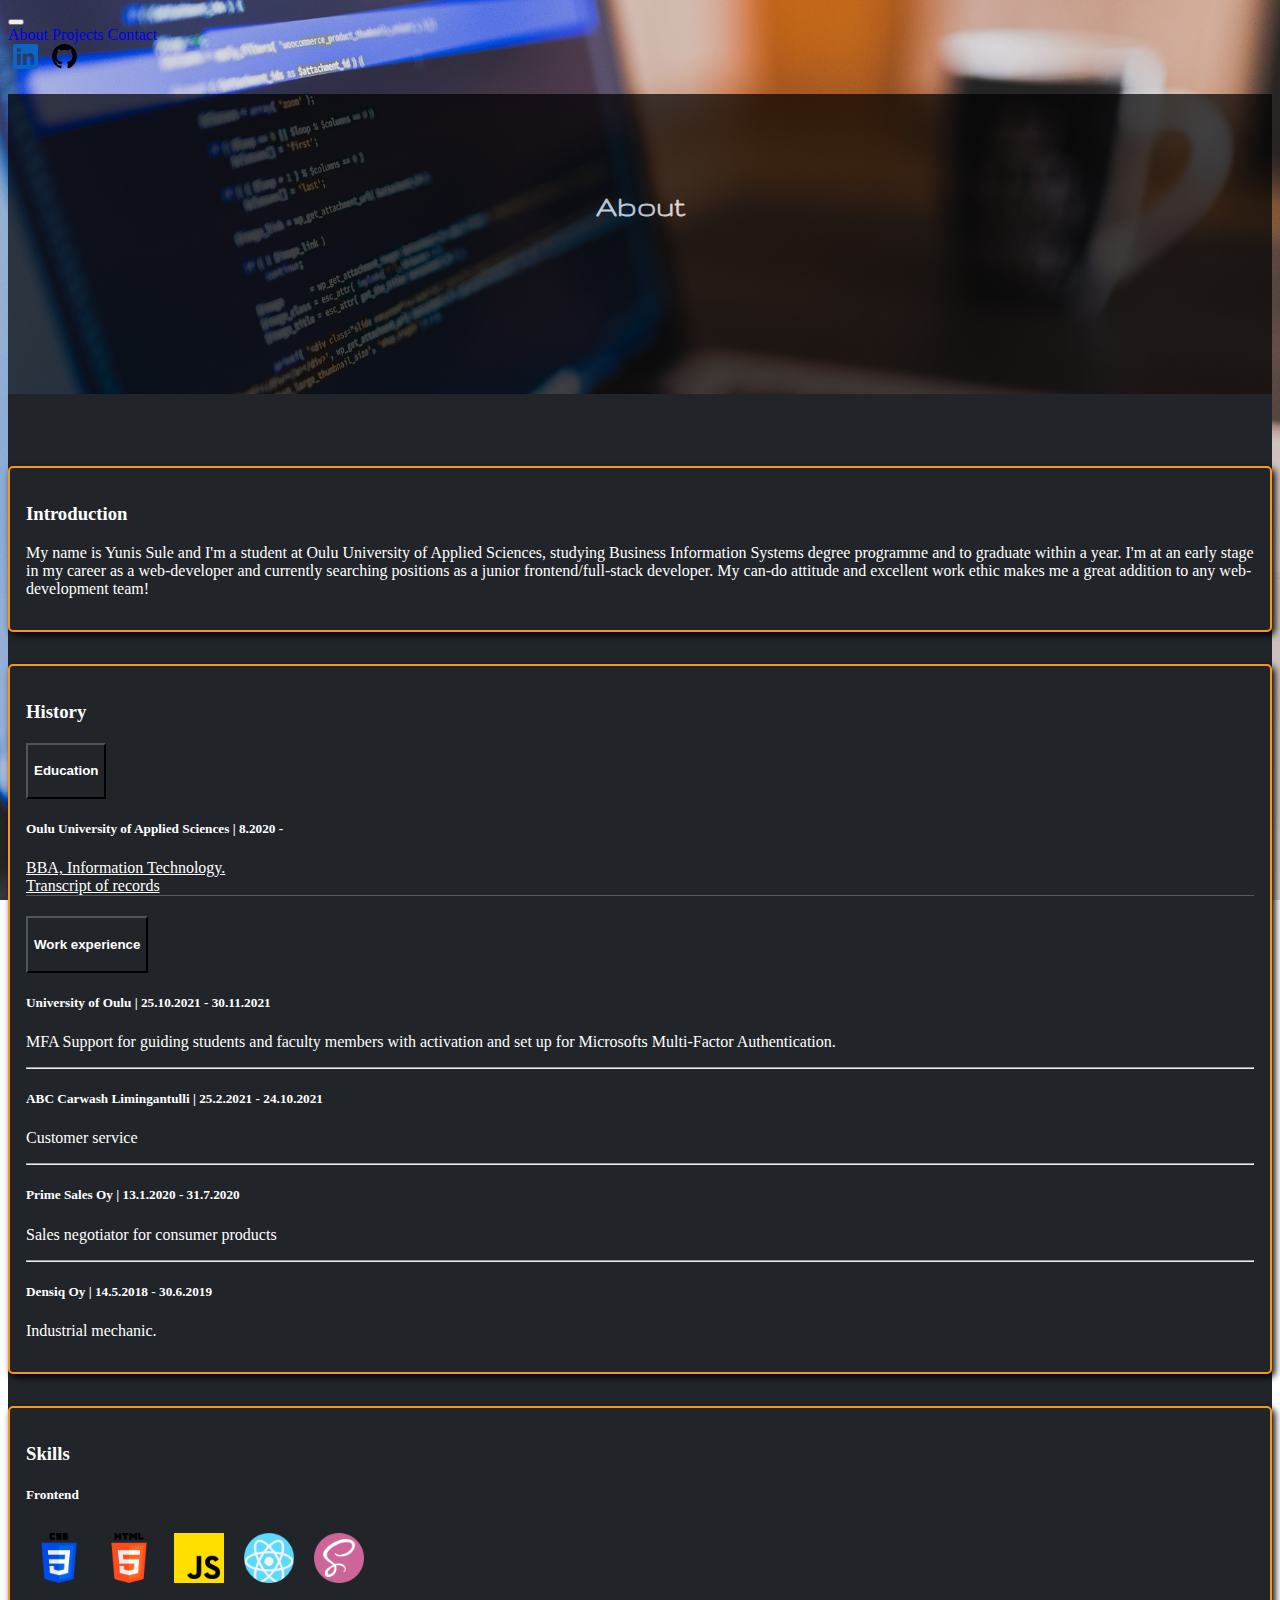
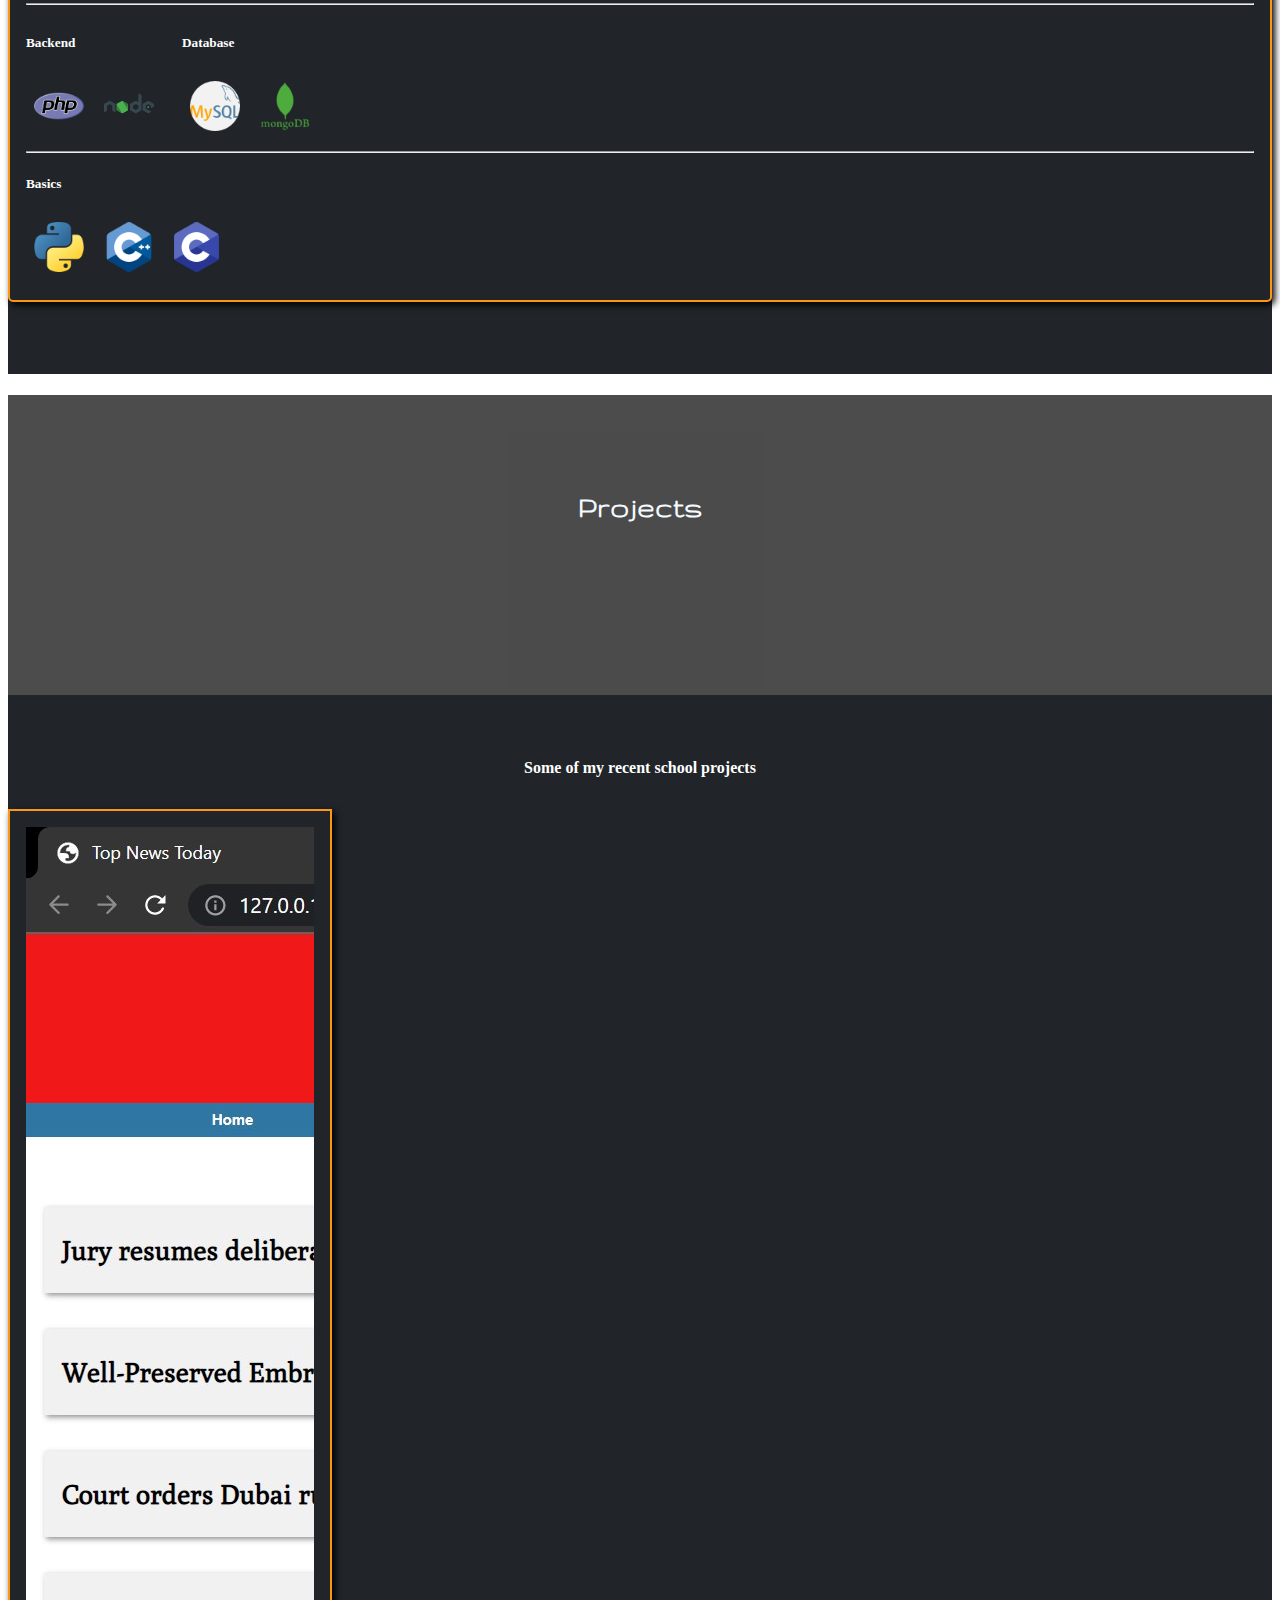
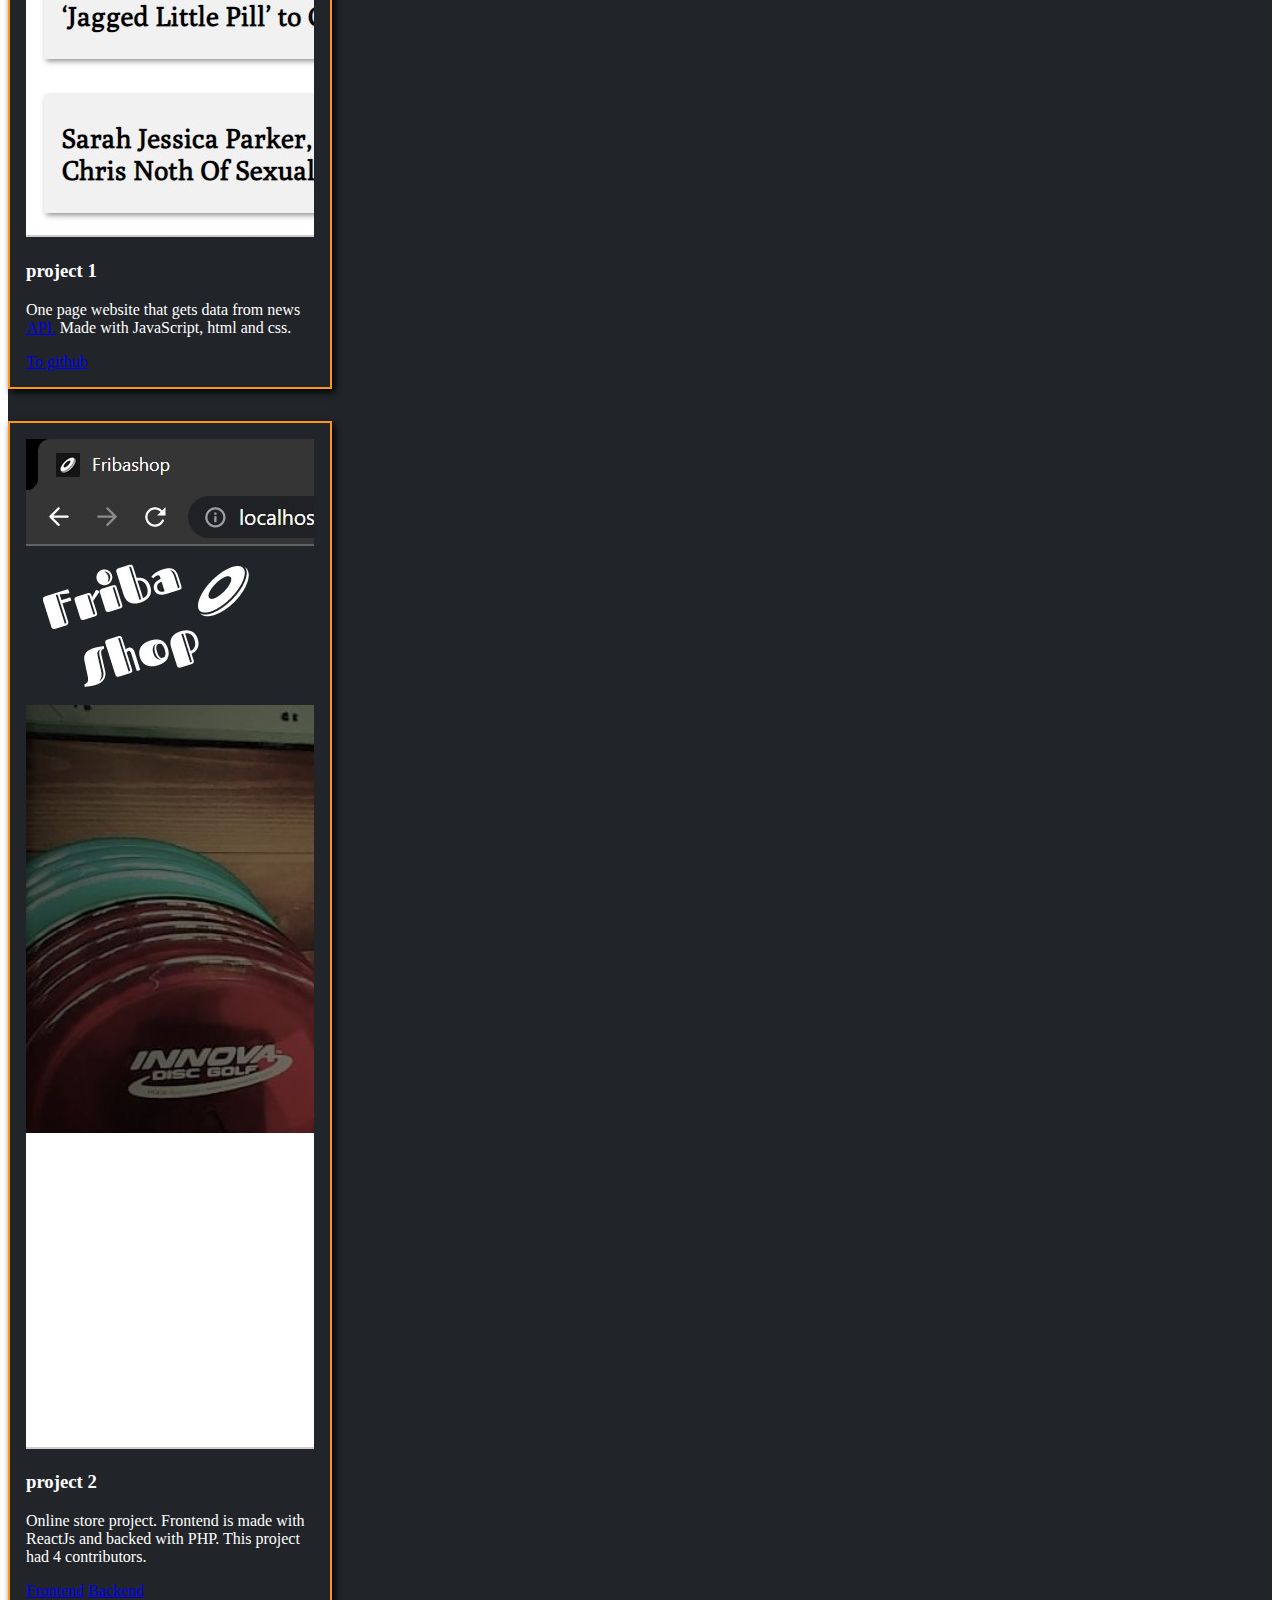
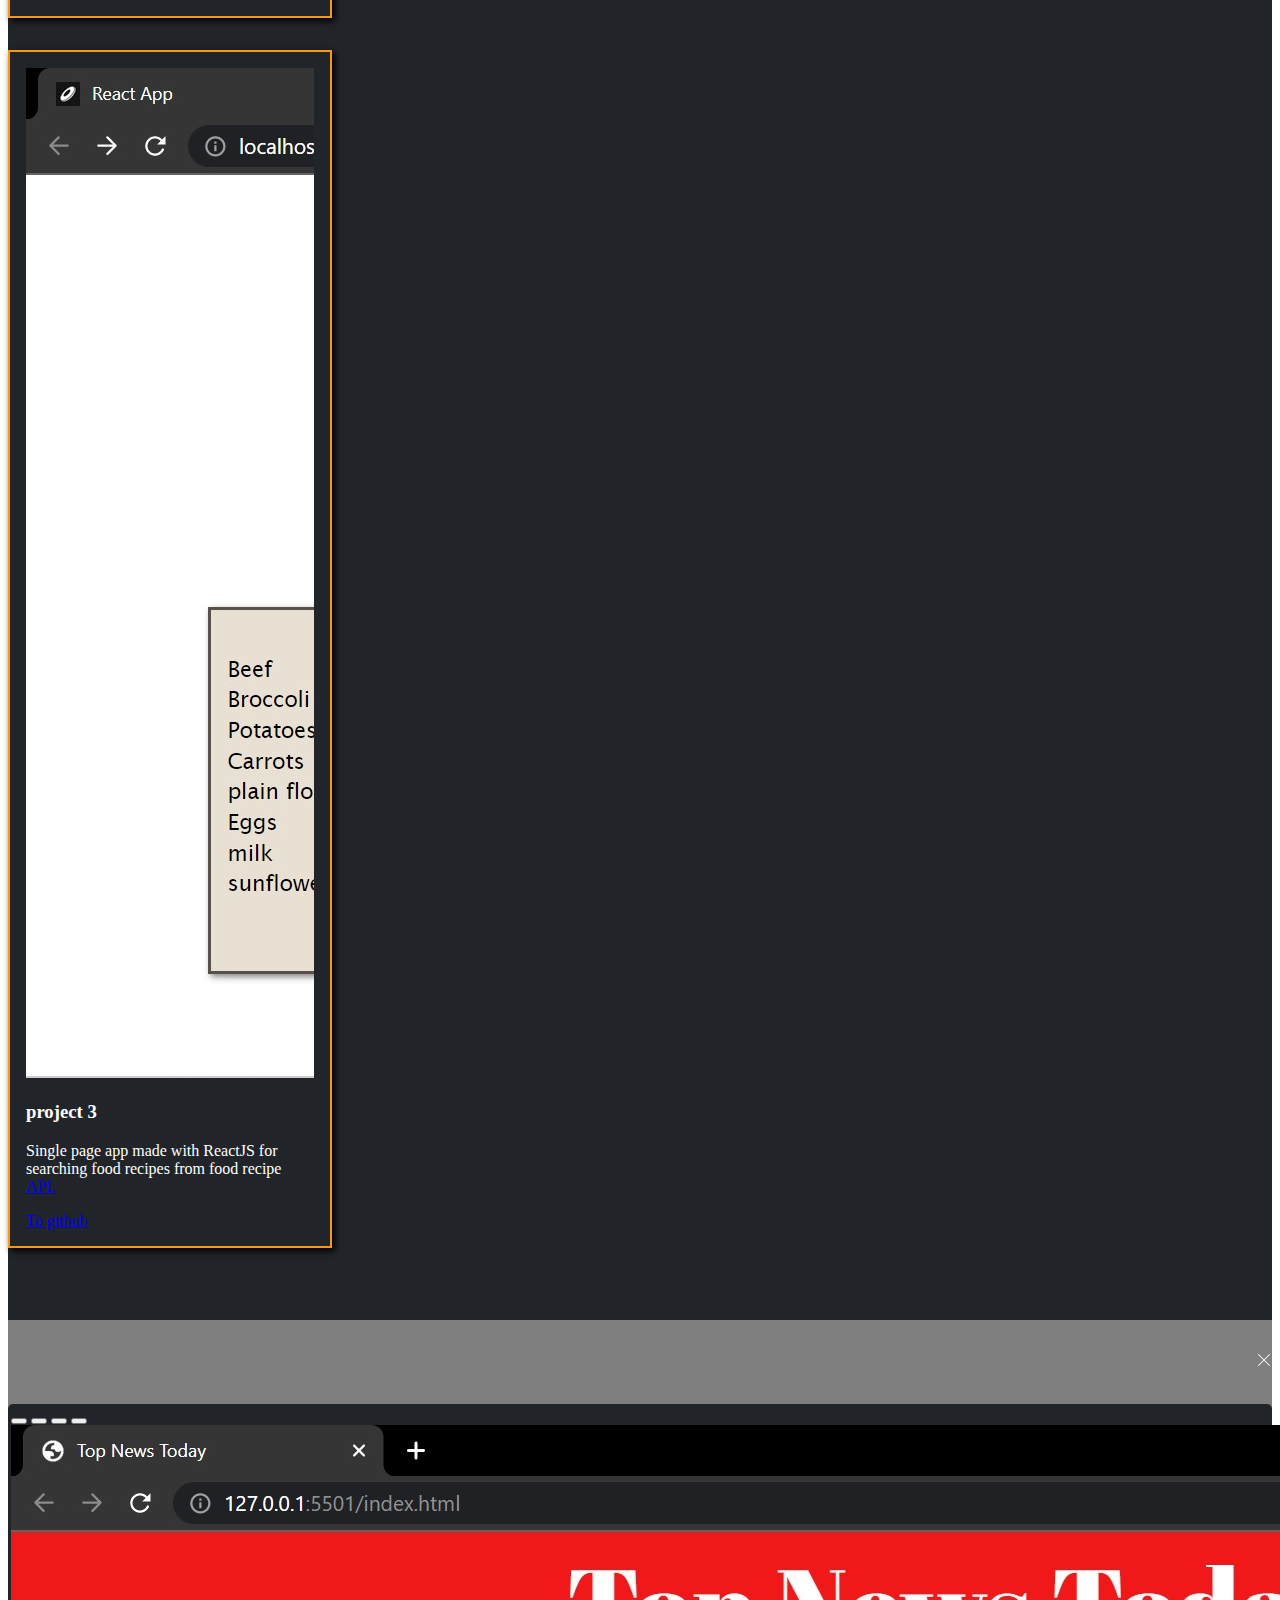
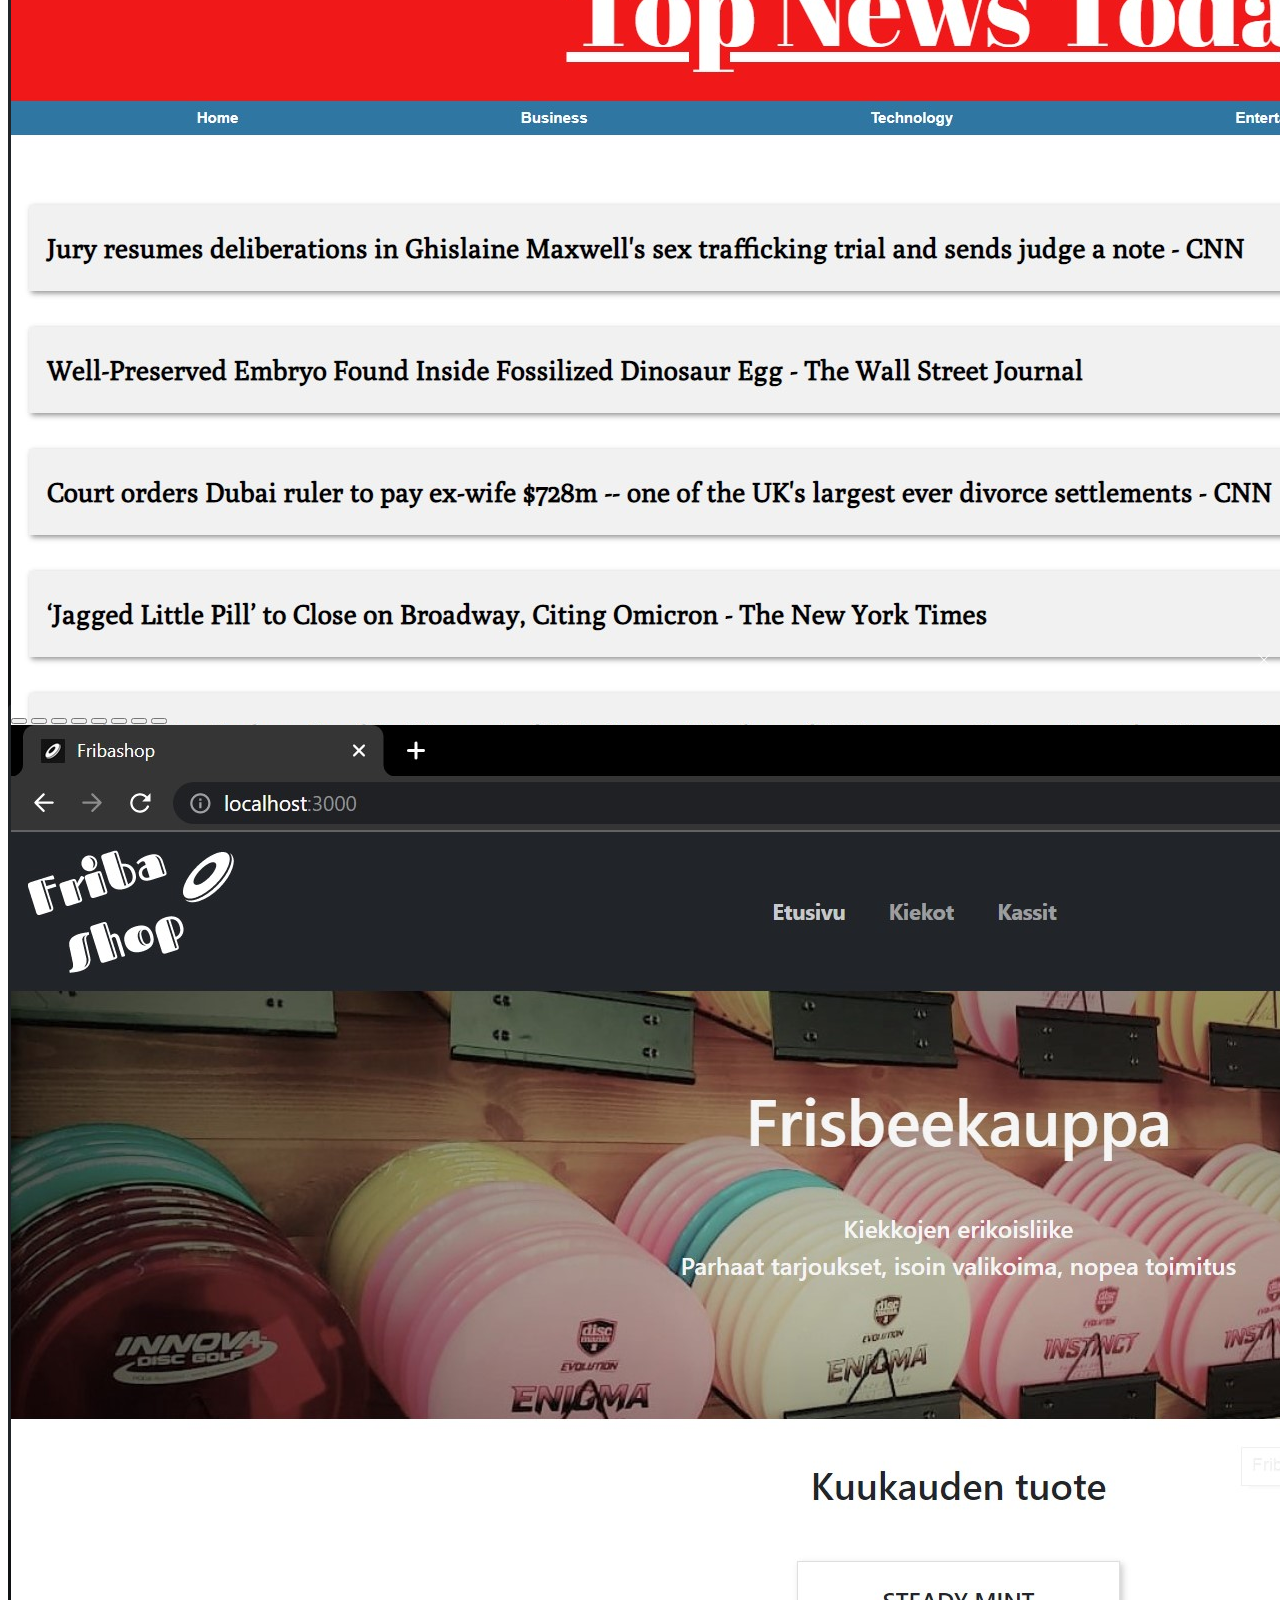
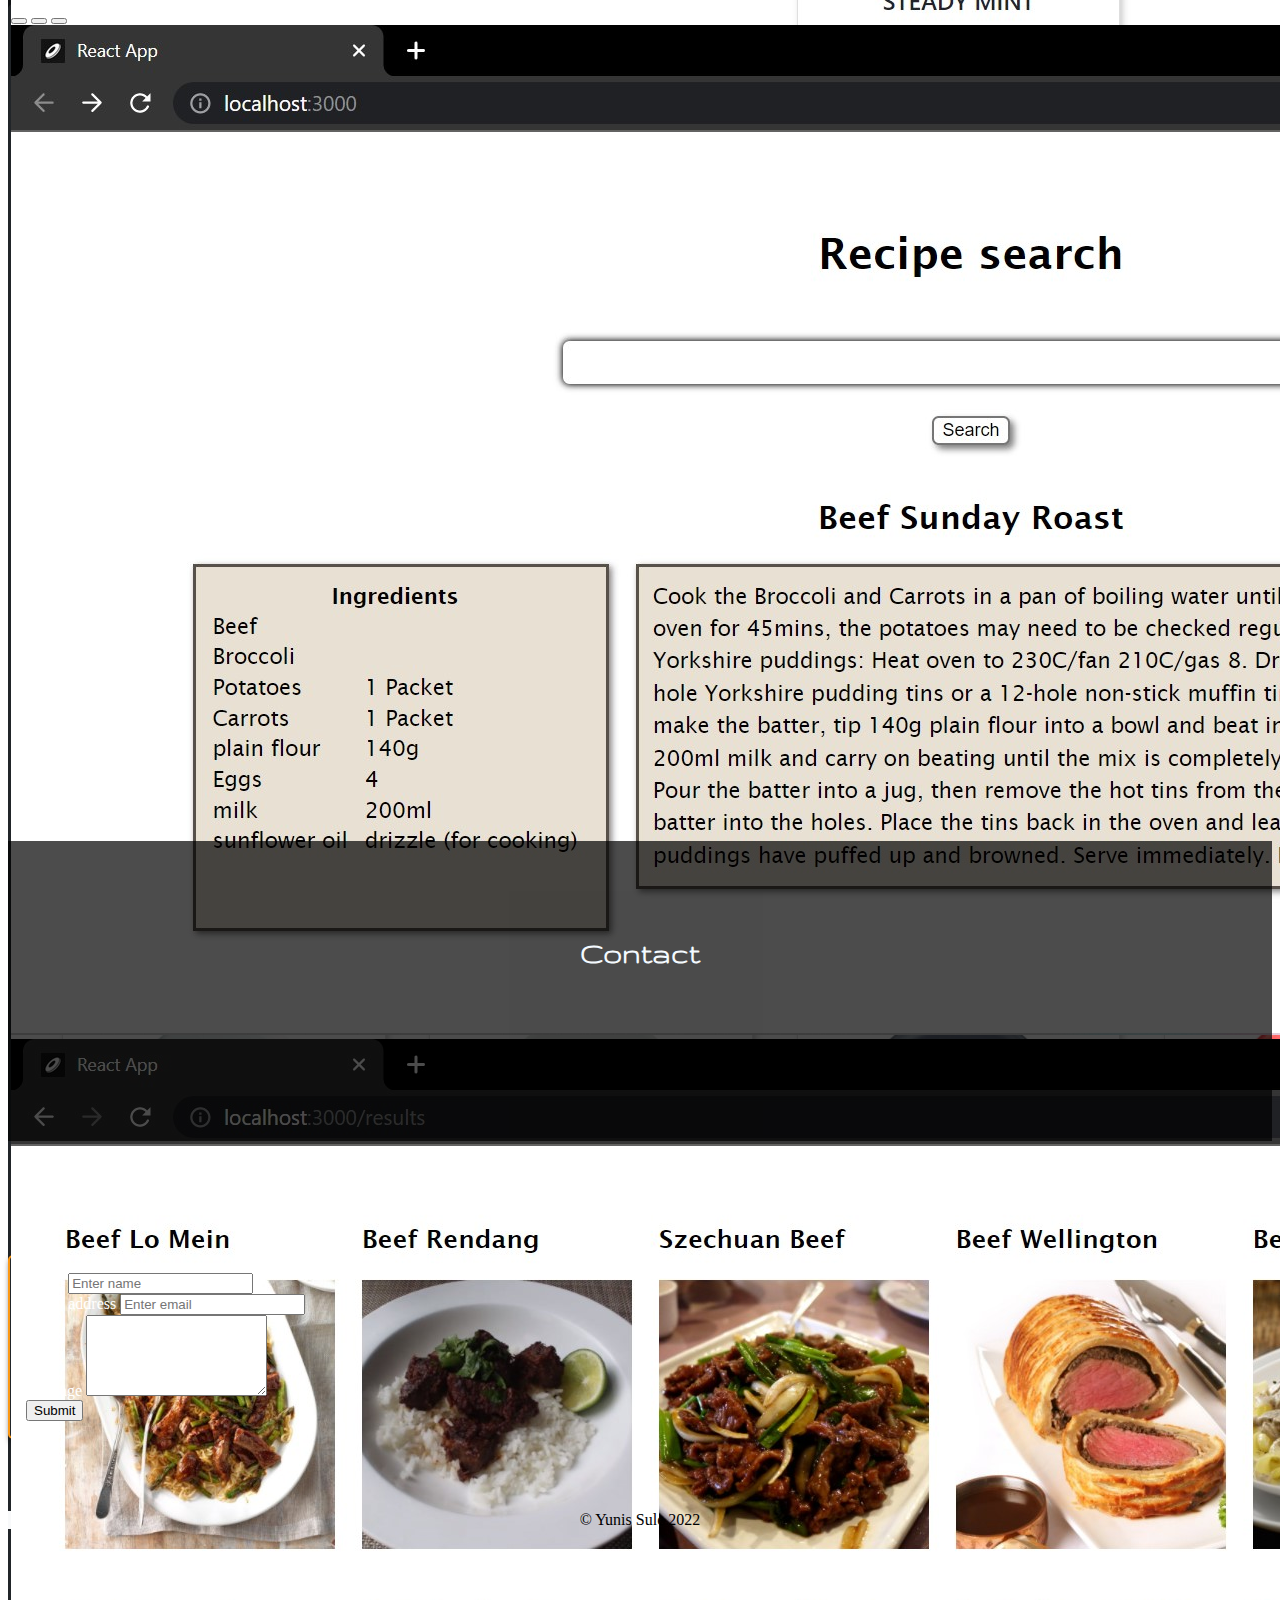
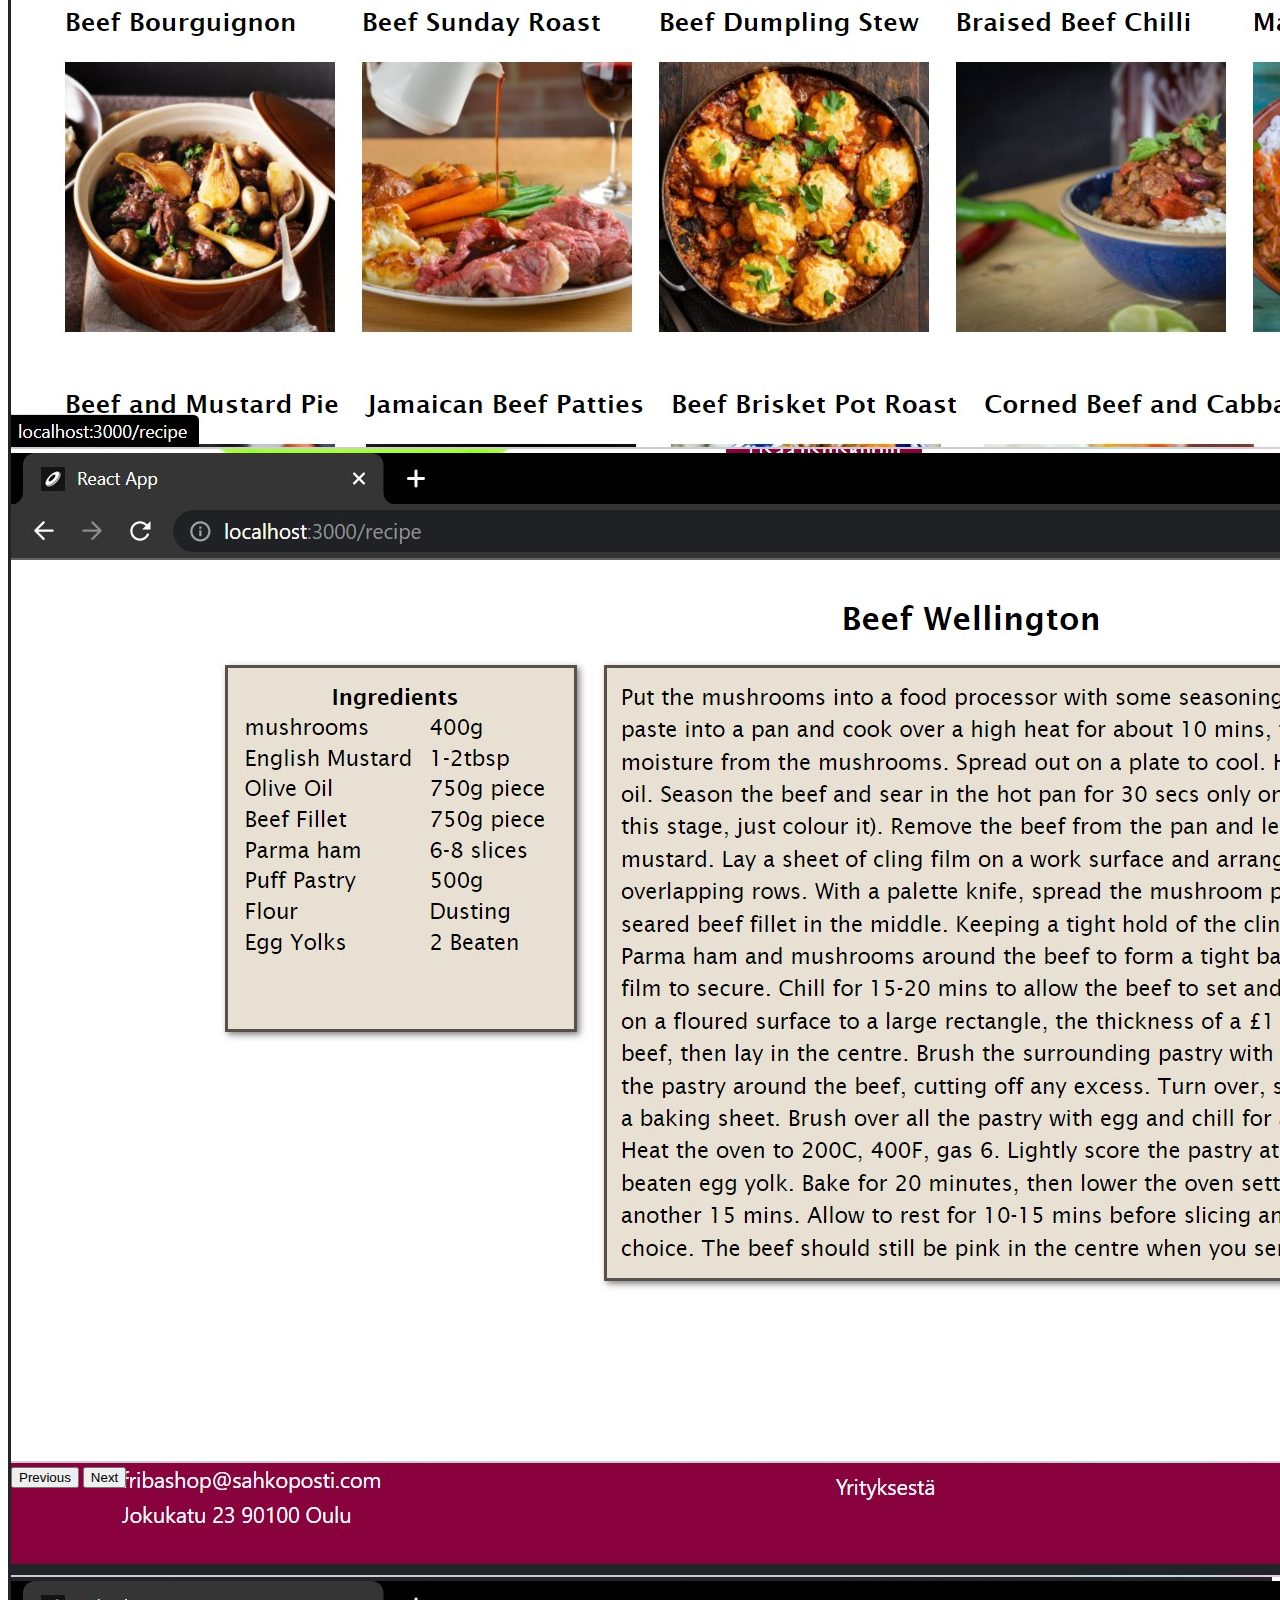
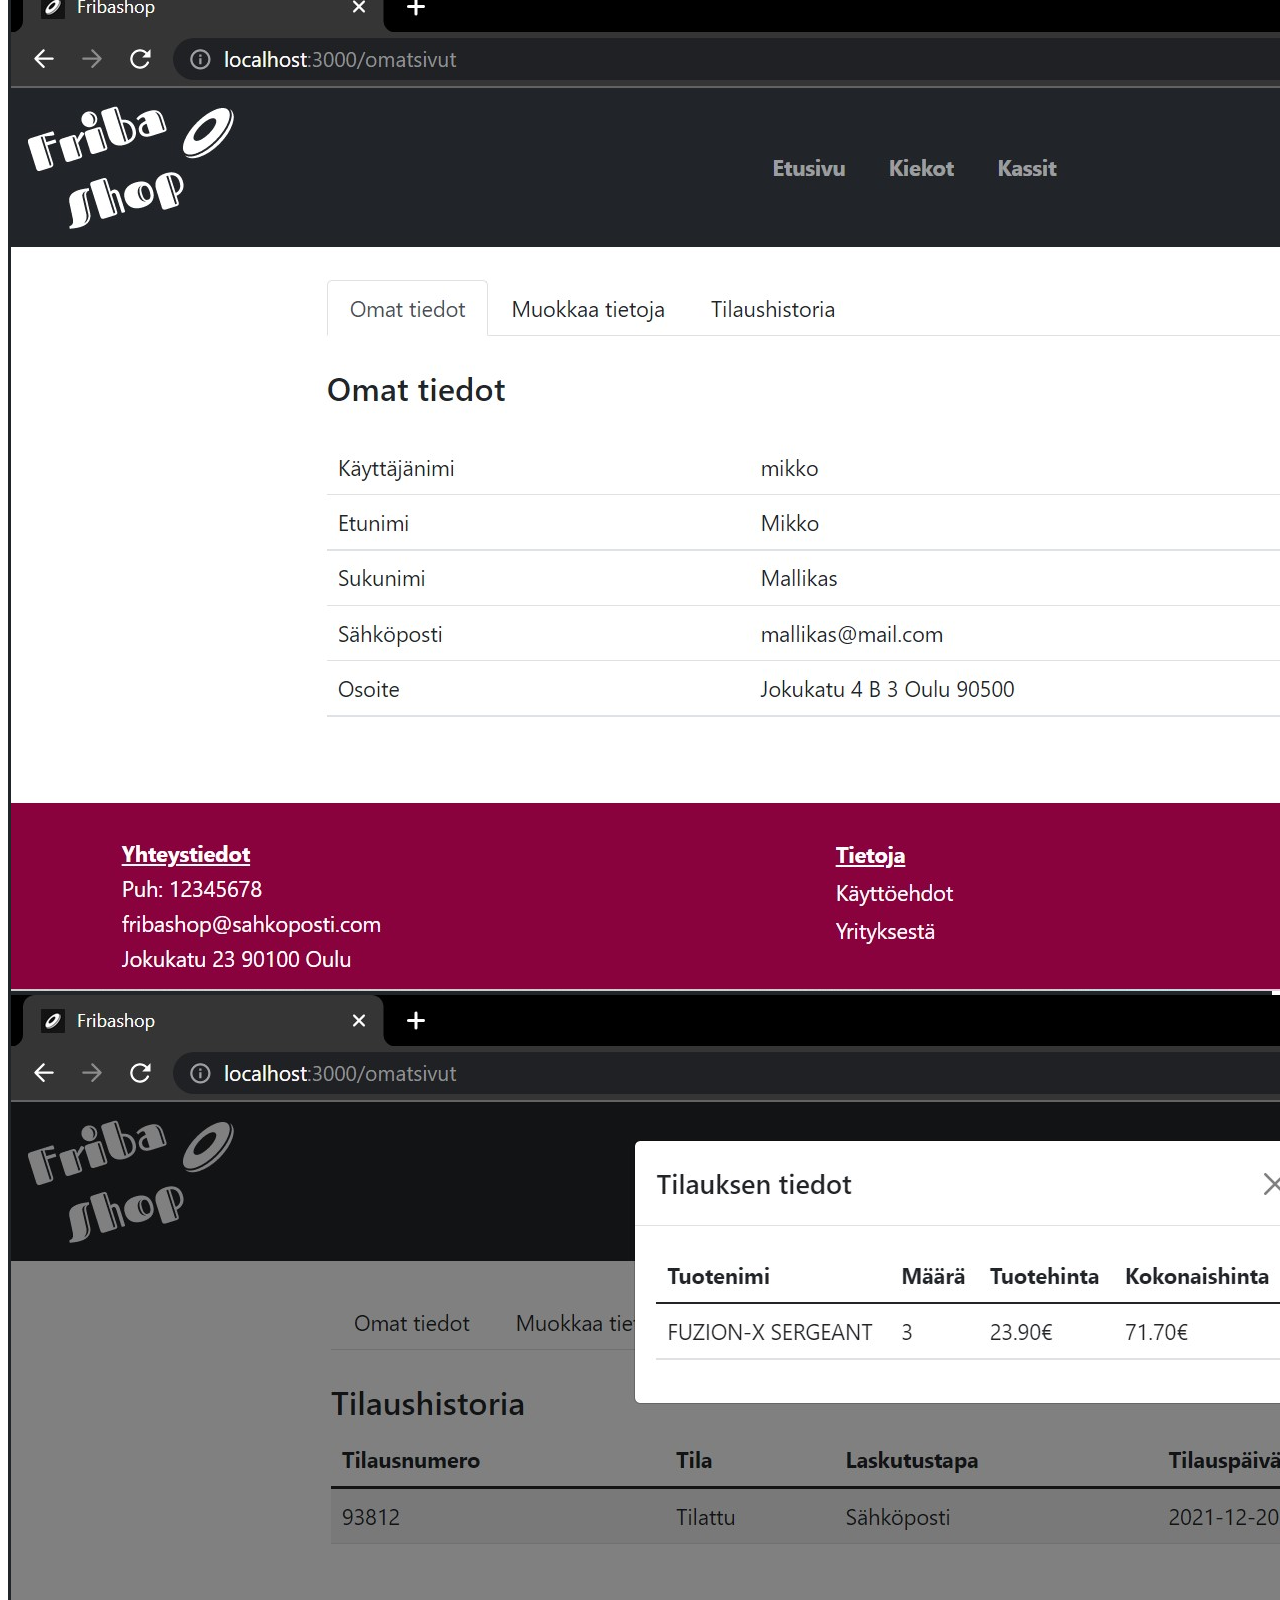
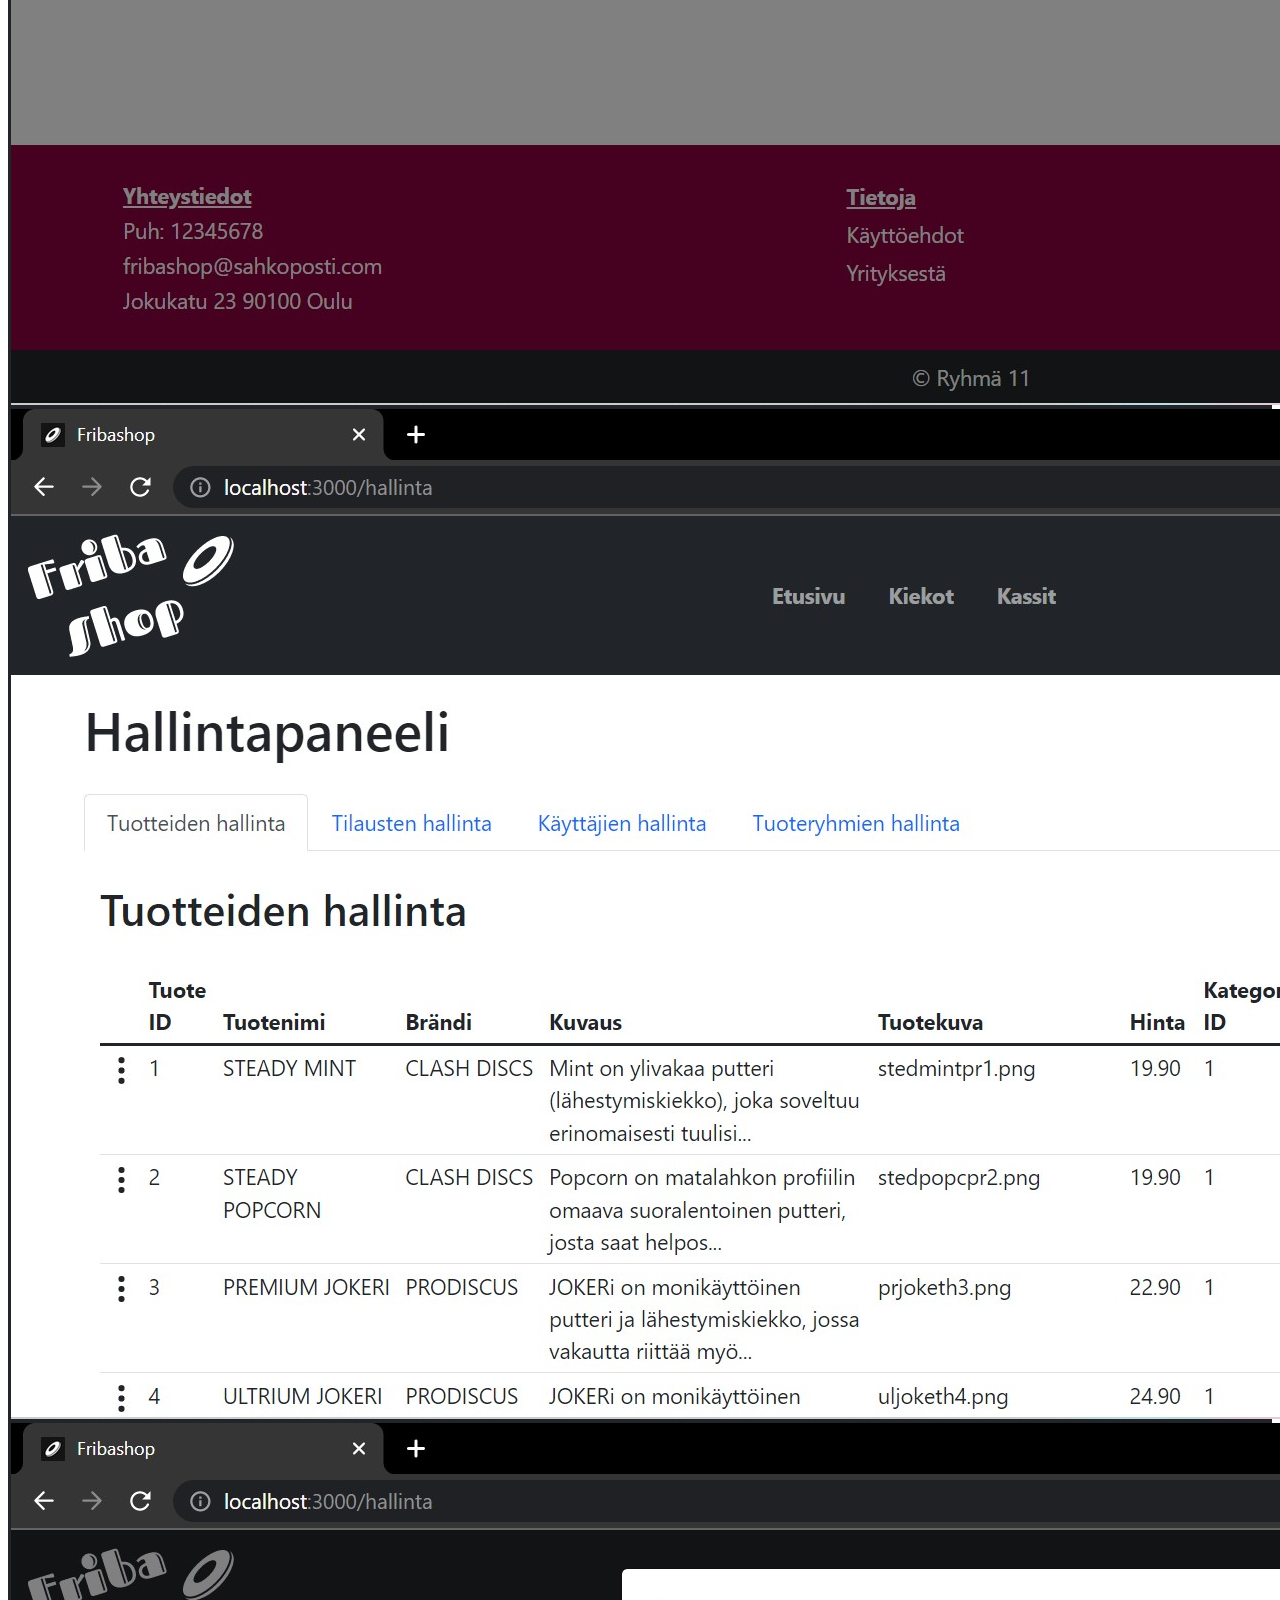
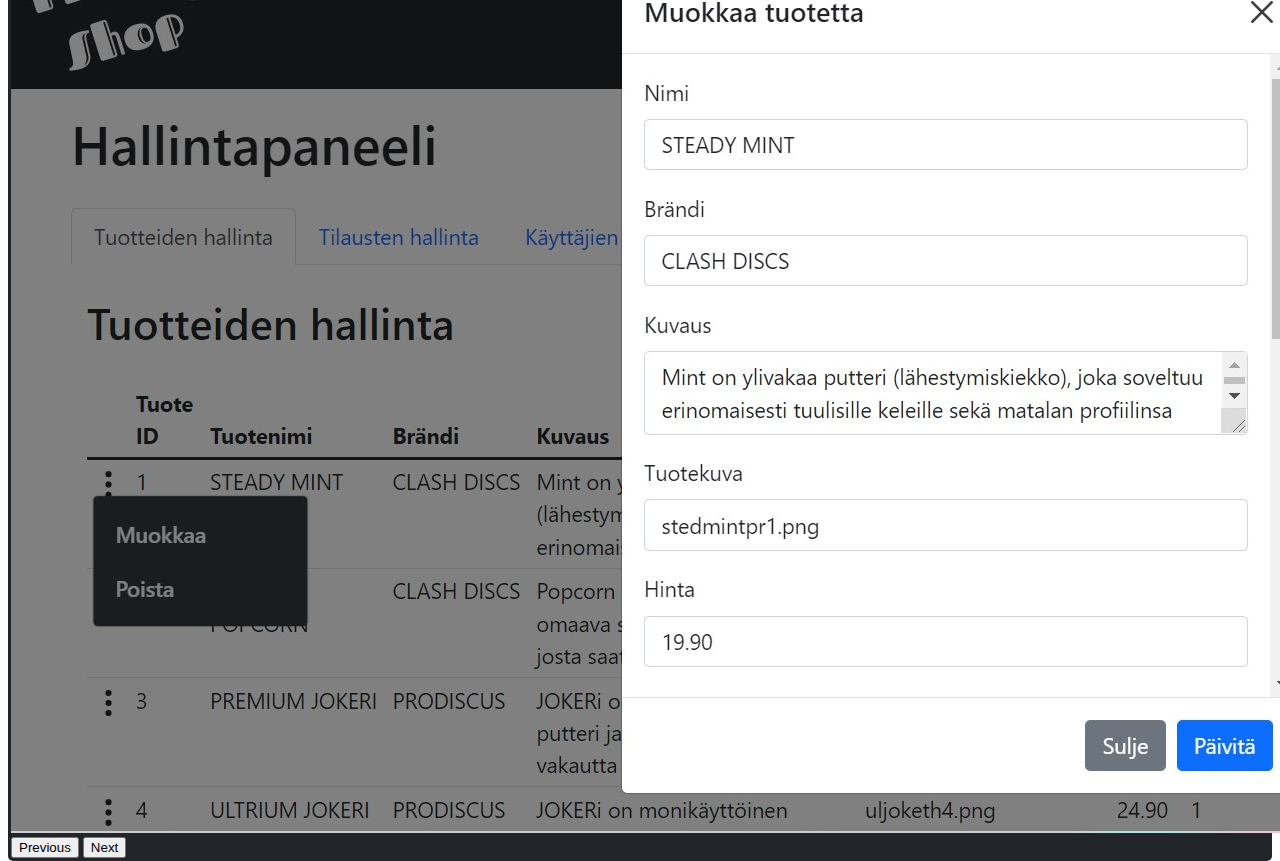
<file: index.html>
<!DOCTYPE html>
<html lang="en">
  <head>
    <meta charset="UTF-8" />
    <meta http-equiv="X-UA-Compatible" content="IE=edge" />
    <meta name="viewport" content="width=device-width, initial-scale=1.0" />

    <!-- Google font header-->
    <link rel="preconnect" href="https://fonts.googleapis.com" />
    <link rel="preconnect" href="https://fonts.gstatic.com" crossorigin />
    <link href="https://fonts.googleapis.com/css2?family=Gruppo&display=swap" rel="stylesheet" />
    <!-- Google font header-->

    <!-- CSS -->
    <link rel="stylesheet" href="../styles/SCSS/build.css" />
    <!-- CSS -->

    <!-- Bootstrap CSS -->
    <link href="https://cdn.jsdelivr.net/npm/bootstrap@5.1.3/dist/css/bootstrap.min.css" rel="stylesheet" integrity="sha384-1BmE4kWBq78iYhFldvKuhfTAU6auU8tT94WrHftjDbrCEXSU1oBoqyl2QvZ6jIW3" crossorigin="anonymous" />
    <!-- Bootstrap CSS -->
    <title>Yunis Sule</title>
  </head>
  <body>
    <!-- Navbar -->
    <nav class="navbar fixed-top navbar-expand-sm navbar-light bg-light">
      <div class="container">
        <button class="navbar-toggler" type="button" data-bs-toggle="collapse" data-bs-target="#navbarNavAltMarkup" aria-controls="navbarNavAltMarkup" aria-expanded="false" aria-label="Toggle navigation">
          <span class="navbar-toggler-icon"></span>
        </button>
        <div class="collapse navbar-collapse justify-content-center" id="navbarNavAltMarkup">
          <div class="navbar-nav">
            <a class="nav-link" href="#about-page">About</a>
            <a class="nav-link" href="#projects-page">Projects</a>
            <a class="nav-link" href="#contact-page">Contact</a>
          </div>
          <a href="https://www.linkedin.com/in/yunis-sule-8599a41b9/" target="_blank">
            <svg class="nav-icon" xmlns="http://www.w3.org/2000/svg" width="25" height="25" fill="#0a66c2" class="bi bi-linkedin" viewBox="0 0 16 16">
              <path
                d="M0 1.146C0 .513.526 0 1.175 0h13.65C15.474 0 16 .513 16 1.146v13.708c0 .633-.526 1.146-1.175 1.146H1.175C.526 16 0 15.487 0 14.854V1.146zm4.943 12.248V6.169H2.542v7.225h2.401zm-1.2-8.212c.837 0 1.358-.554 1.358-1.248-.015-.709-.52-1.248-1.342-1.248-.822 0-1.359.54-1.359 1.248 0 .694.521 1.248 1.327 1.248h.016zm4.908 8.212V9.359c0-.216.016-.432.08-.586.173-.431.568-.878
                1.232-.878.869 0 1.216.662 1.216 1.634v3.865h2.401V9.25c0-2.22-1.184-3.252-2.764-3.252-1.274 0-1.845.7-2.165 1.193v.025h-.016a5.54 5.54 0 0 1 .016-.025V6.169h-2.4c.03.678 0 7.225 0 7.225h2.4z"
              />
            </svg>
          </a>
          <a href="https://github.com/YunisSule" target="_blank">
            <svg class="nav-icon" xmlns="http://www.w3.org/2000/svg" width="25" height="25" fill="#000" class="bi bi-github" viewBox="0 0 16 16">
              <path
                d="M8 0C3.58 0 0 3.58 0 8c0 3.54 2.29 6.53 5.47 7.59.4.07.55-.17.55-.38 0-.19-.01-.82-.01-1.49-2.01.37-2.53-.49-2.69-.94-.09-.23-.48-.94-.82-1.13-.28-.15-.68-.52-.01-.53.63-.01 1.08.58 1.23.82.72 1.21 1.87.87 2.33.66.07-.52.28-.87.51-1.07-1.78-.2-3.64-.89-3.64-3.95 0-.87.31-1.59.82-2.15-.08-.2-.36-1.02.08-2.12 0 0 .67-.21 2.2.82.64-.18 1.32-.27 2-.27.68 0 1.36.09 2 .27 1.53-1.04 2.2-.82 2.2-.82.44 1.1.16 1.92.08 2.12.51.56.82 1.27.82 2.15 0 3.07-1.87 3.75-3.65 3.95.29.25.54.73.54 1.48 0 1.07-.01 1.93-.01 2.2 0 .21.15.46.55.38A8.012 8.012 0 0 0 16 8c0-4.42-3.58-8-8-8z"
              />
            </svg>
          </a>
        </div>
      </div>
    </nav>
    <!-- Navbar ends -->

    <!-- Section 1 -->
    <section id="about-page" class="min-vh-100">
      <header class="page-header">
        <h1 class="heading">About</h1>
      </header>
      <!-- Content -->
      <div id="about">
        <div class="container">
          <div class="row justify-content-center">
            <div class="col-10 col-md-11 summary">
              <h3>Introduction</h3>
              <p>
                My name is Yunis Sule and I'm a student at Oulu University of Applied Sciences, studying Business Information Systems degree programme and to graduate within a year. I'm at an early stage in my career as a web-developer and currently searching positions as a junior frontend/full-stack developer. My can-do attitude and excellent work ethic makes me a great addition to any
                web-development team!
              </p>
            </div>
          </div>
          <div class="row justify-content-around">
            <div class="col-10 col-md-5 work-history">
              <h3>History</h3>
              <div class="accordion accordion-flush" id="accordionExample">
                <div class="accordion-item p-3">
                  <h2 class="accordion-header" id="headingOne">
                    <button class="accordion-button collapsed" type="button" data-bs-toggle="collapse" data-bs-target="#collapseOne" aria-expanded="false" aria-controls="collapseOne"><h4>Education</h4></button>
                  </h2>
                  <div id="collapseOne" class="accordion-collapse collapse" aria-labelledby="headingOne" data-bs-parent="#accordionExample">
                    <div class="accordion-body">
                      <h5>Oulu University of Applied Sciences | 8.2020 -</h5>
                      <a href="https://www.oamk.fi/opinto-opas/en/content-of-studies/curricula?koulutus=tik2021s&lk=s2021" target="_blank">BBA, Information Technology.</a>
                      <br />
                      <a href="https://opintopolku.fi/koski/opinnot/7e67ca1deb0049888ecb8f1184827bb4" target="_blank">Transcript of records</a>
                    </div>
                  </div>
                </div>
                <div class="accordion-item p-3">
                  <h2 class="accordion-header" id="headingTwo">
                    <button class="accordion-button collapsed" type="button" data-bs-toggle="collapse" data-bs-target="#collapseTwo" aria-expanded="false" aria-controls="collapseTwo"><h4>Work experience</h4></button>
                  </h2>
                  <div id="collapseTwo" class="accordion-collapse collapse" aria-labelledby="headingTwo" data-bs-parent="#accordionExample">
                    <div class="accordion-body">
                      <h5>University of Oulu | 25.10.2021 - 30.11.2021</h5>
                      <p>MFA Support for guiding students and faculty members with activation and set up for Microsofts Multi-Factor Authentication.</p>
                      <hr />
                      <h5>ABC Carwash Limingantulli | 25.2.2021 - 24.10.2021</h5>
                      <p>Customer service</p>
                      <hr />
                      <h5>Prime Sales Oy | 13.1.2020 - 31.7.2020</h5>
                      <p>Sales negotiator for consumer products</p>
                      <hr />
                      <h5>Densiq Oy | 14.5.2018 - 30.6.2019</h5>
                      <p>Industrial mechanic.</p>
                    </div>
                  </div>
                </div>
              </div>
            </div>
            <div class="col-10 col-md-5 skills">
              <div>
                <h3>Skills</h3>
                <h5>Frontend</h5>
                <img src="/images/css-3.png" alt="CSS logo" />
                <img src="/images/html-5.png" alt="HTML logo" />
                <img src="/images/js.png" alt="JavaScript logo" />
                <img src="/images/react.png" alt="ReactJS logo" />
                <img src="/images/sass.png" alt="SASS logo" />
              </div>
              <hr />
              <div class="skill-container">
                <div>
                  <h5>Backend</h5>
                  <img src="/images/php.png" alt="PHP logo" />
                  <img src="/images/icons8-nodejs-96.png" alt="NodeJS logo" />
                </div>
                <div>
                  <h5>Database</h5>
                  <img src="/images/mysql.png" alt="" />
                  <img src="/images/mongodb_plain_wordmark_logo_icon_146423.png" alt="" />
                </div>
              </div>
              <hr />
              <div>
                <h5>Basics</h5>
                <img src="/images/python.png" alt="Python logo" />
                <img src="/images/c-.png" alt="C++ logo" />
                <img src="/images/c-program.png" alt="C logo" />
              </div>
            </div>
          </div>
        </div>
      </div>

      <!-- Content ends -->
    </section>
    <!-- Section 1 ends -->

    <!-- Section 2 -->
    <section id="projects-page" class="min-vh-100">
      <header class="page-header">
        <h1 class="heading">Projects</h1>
      </header>

      <!-- Content 2 -->
      <div id="projects">
        <div class="container flex-grow-1">
          <div class="row justify-content-center">
            <div class="col-6"><h4>Some of my recent school projects</h4></div>
          </div>
        </div>
        <div class="row justify-content-evenly mt-4">
          <div class="card col-2 project-1">
            <div class="img-container"><img src="/images/TNT-frontpage.jpg" class="card-img-top" alt="..." data-bs-toggle="modal" data-bs-target="#project-1-modal" /></div>
            <div class="card-body">
              <h3 class="card-title">project 1</h3>
              <p class="card-text">
                One page website that gets data from news <span><a href="https://newsapi.org/" target="_blank">API.</a></span> Made with JavaScript, html and css.
              </p>
              <a href="https://github.com/YunisSule/JS-finalassignment-webtekniikat.git" target="_blank" class="btn btn-outline-light">To github</a>
            </div>
          </div>
          <div class="card col-2 project-2">
            <div class="img-container"><img src="/images/FribaShop-frontpage.jpg" class="card-img-top" alt="..." data-bs-toggle="modal" data-bs-target="#project-2-modal" /></div>
            <div class="card-body">
              <h3 class="card-title">project 2</h3>
              <p class="card-text">Online store project. Frontend is made with ReactJs and backed with PHP. This project had 4 contributors.</p>
              <a href="https://github.com/YunisSule/verkkopalveluprojekti2021-frontend.git" class="btn btn-outline-light" target="_blank">Frontend</a>
              <a href="https://github.com/YunisSule/verkkopalveluprojekti2021-backend.git" class="btn btn-outline-light" target="_blank">Backend</a>
            </div>
          </div>
          <div class="card col-2 project-3">
            <div class="img-container"><img src="/images/foodRecipeApp1.jpg" class="card-img-top" alt="..." data-bs-toggle="modal" data-bs-target="#project-3-modal" /></div>
            <div class="card-body">
              <h3 class="card-title">project 3</h3>
              <p class="card-text">
                Single page app made with ReactJS for searching food recipes from food recipe <span><a href="https://www.themealdb.com/api.php" target="_blank">API.</a></span>
              </p>
              <a href="https://github.com/YunisSule/P-A-2.git" class="btn btn-outline-light">To github</a>
            </div>
          </div>
        </div>
      </div>

      <!-- Content 2 ends-->

      <!-- Modal for project 1 -->
      <div class="modal fade" id="project-1-modal" tabindex="-1" aria-labelledby="exampleModalLabel" aria-hidden="true">
        <div class="modal-dialog modal-fullscreen">
          <div class="modal-content">
            <div class="modal-body">
              <div class="close col-md-11">
                <svg xmlns="http://www.w3.org/2000/svg" width="16" height="16" fill="#fff" class="bi bi-x-lg" viewBox="0 0 16 16" data-bs-dismiss="modal" aria-label="Close">
                  <path fill-rule="evenodd" d="M13.854 2.146a.5.5 0 0 1 0 .708l-11 11a.5.5 0 0 1-.708-.708l11-11a.5.5 0 0 1 .708 0Z" />
                  <path fill-rule="evenodd" d="M2.146 2.146a.5.5 0 0 0 0 .708l11 11a.5.5 0 0 0 .708-.708l-11-11a.5.5 0 0 0-.708 0Z" />
                </svg>
              </div>
              <div>
                <div id="project-1-carousel" class="carousel carousel-dark slide col-md-8 project-modal-carousel" data-bs-ride="carousel">
                  <div class="carousel-indicators">
                    <button type="button" data-bs-target="#project-1-carousel" data-bs-slide-to="0" class="active" aria-current="true" aria-label="Slide 1"></button>
                    <button type="button" data-bs-target="#project-1-carousel" data-bs-slide-to="1" aria-label="Slide 2"></button>
                    <button type="button" data-bs-target="#project-1-carousel" data-bs-slide-to="2" aria-label="Slide 3"></button>
                    <button type="button" data-bs-target="#project-1-carousel" data-bs-slide-to="3" aria-label="Slide 4"></button>
                  </div>
                  <div class="carousel-inner">
                    <div class="carousel-item active"><img src="/images/TNT-frontpage.jpg" class="d-block w-100" alt="..." /></div>
                    <div class="carousel-item">
                      <img src="/images/TNT-articlepage.jpg" class="d-block w-100" alt="..." />
                    </div>
                    <div class="carousel-item">
                      <img src="/images/TNT-frontpage.jpg" class="d-block w-100" alt="..." />
                    </div>
                    <div class="carousel-item">
                      <img src="/images/TNT-articlepage-mobile.jpg" class="d-block w-100" alt="..." />
                    </div>
                  </div>
                  <button class="carousel-control-prev" type="button" data-bs-target="#project-1-carousel" data-bs-slide="prev">
                    <span class="carousel-control-prev-icon" aria-hidden="true"></span>
                    <span class="visually-hidden">Previous</span>
                  </button>
                  <button class="carousel-control-next" type="button" data-bs-target="#project-1-carousel" data-bs-slide="next">
                    <span class="carousel-control-next-icon" aria-hidden="true"></span>
                    <span class="visually-hidden">Next</span>
                  </button>
                </div>
              </div>
            </div>
          </div>
        </div>
      </div>
      <!-- Modal for project 1 ends -->

      <!-- Modal for project 2 -->
      <div class="modal fade" id="project-2-modal" tabindex="-1" aria-labelledby="exampleModalLabel" aria-hidden="true">
        <div class="modal-dialog modal-fullscreen">
          <div class="modal-content">
            <div class="modal-body">
              <div class="close col-md-11">
                <svg xmlns="http://www.w3.org/2000/svg" width="16" height="16" fill="#fff" class="bi bi-x-lg" viewBox="0 0 16 16" data-bs-dismiss="modal" aria-label="Close">
                  <path fill-rule="evenodd" d="M13.854 2.146a.5.5 0 0 1 0 .708l-11 11a.5.5 0 0 1-.708-.708l11-11a.5.5 0 0 1 .708 0Z" />
                  <path fill-rule="evenodd" d="M2.146 2.146a.5.5 0 0 0 0 .708l11 11a.5.5 0 0 0 .708-.708l-11-11a.5.5 0 0 0-.708 0Z" />
                </svg>
              </div>
              <div>
                <div id="project-2-carousel" class="carousel carousel-dark slide col-md-8 project-modal-carousel" data-bs-ride="carousel">
                  <div class="carousel-indicators">
                    <button type="button" data-bs-target="#project-2-carousel" data-bs-slide-to="0" class="active" aria-current="true" aria-label="Slide 1"></button>
                    <button type="button" data-bs-target="#project-2-carousel" data-bs-slide-to="1" aria-label="Slide 2"></button>
                    <button type="button" data-bs-target="#project-2-carousel" data-bs-slide-to="2" aria-label="Slide 3"></button>
                    <button type="button" data-bs-target="#project-2-carousel" data-bs-slide-to="3" aria-label="Slide 4"></button>
                    <button type="button" data-bs-target="#project-2-carousel" data-bs-slide-to="4" aria-label="Slide 5"></button>
                    <button type="button" data-bs-target="#project-2-carousel" data-bs-slide-to="5" aria-label="Slide 6"></button>
                    <button type="button" data-bs-target="#project-2-carousel" data-bs-slide-to="6" aria-label="Slide 7"></button>
                    <button type="button" data-bs-target="#project-2-carousel" data-bs-slide-to="7" aria-label="Slide 8"></button>
                  </div>
                  <div class="carousel-inner">
                    <div class="carousel-item active">
                      <img src="/images/FribaShop-frontpage.jpg" class="d-block w-100" alt="..." />
                    </div>
                    <div class="carousel-item">
                      <img src="/images/FribaShop-productpage.jpg" class="d-block w-100" alt="..." />
                    </div>
                    <div class="carousel-item">
                      <img src="/images/FribaShop-productpage2.jpg" class="d-block w-100" alt="..." />
                    </div>
                    <div class="carousel-item">
                      <img src="/images/FribaShop-shopingcart.jpg" class="d-block w-100" alt="..." />
                    </div>
                    <div class="carousel-item">
                      <img src="/images/FribaShop-userpage.jpg" class="d-block w-100" alt="..." />
                    </div>
                    <div class="carousel-item">
                      <img src="/images/FribaShop-userOrderHistory.jpg" class="d-block w-100" alt="..." />
                    </div>
                    <div class="carousel-item">
                      <img src="/images/FribaShop-adminpage.jpg" class="d-block w-100" alt="..." />
                    </div>
                    <div class="carousel-item">
                      <img src="/images/FribaShop-adminpage-editProduct.jpg" class="d-block w-100" alt="..." />
                    </div>
                  </div>
                  <button class="carousel-control-prev" type="button" data-bs-target="#project-2-carousel" data-bs-slide="prev">
                    <span class="carousel-control-prev-icon" aria-hidden="true"></span>
                    <span class="visually-hidden">Previous</span>
                  </button>
                  <button class="carousel-control-next" type="button" data-bs-target="#project-2-carousel" data-bs-slide="next">
                    <span class="carousel-control-next-icon" aria-hidden="true"></span>
                    <span class="visually-hidden">Next</span>
                  </button>
                </div>
              </div>
            </div>
          </div>
        </div>
      </div>
      <!-- Modal for project 2 ends -->

      <!-- Modal for project 3 -->
      <div class="modal fade" id="project-3-modal" tabindex="-1" aria-labelledby="exampleModalLabel" aria-hidden="true">
        <div class="modal-dialog modal-fullscreen">
          <div class="modal-content">
            <div class="modal-body">
              <div class="close col-md-11">
                <svg xmlns="http://www.w3.org/2000/svg" width="16" height="16" fill="#fff" class="bi bi-x-lg" viewBox="0 0 16 16" data-bs-dismiss="modal" aria-label="Close">
                  <path fill-rule="evenodd" d="M13.854 2.146a.5.5 0 0 1 0 .708l-11 11a.5.5 0 0 1-.708-.708l11-11a.5.5 0 0 1 .708 0Z" />
                  <path fill-rule="evenodd" d="M2.146 2.146a.5.5 0 0 0 0 .708l11 11a.5.5 0 0 0 .708-.708l-11-11a.5.5 0 0 0-.708 0Z" />
                </svg>
              </div>
              <div>
                <div id="project-3-carousel" class="carousel carousel-dark slide col-md-8 project-modal-carousel" data-bs-ride="carousel">
                  <div class="carousel-indicators">
                    <button type="button" data-bs-target="#project-3-carousel" data-bs-slide-to="0" class="active" aria-current="true" aria-label="Slide 1"></button>
                    <button type="button" data-bs-target="#project-3-carousel" data-bs-slide-to="1" aria-label="Slide 2"></button>
                    <button type="button" data-bs-target="#project-3-carousel" data-bs-slide-to="2" aria-label="Slide 3"></button>
                  </div>
                  <div class="carousel-inner">
                    <div class="carousel-item active">
                      <img src="/images/foodRecipeApp1.jpg" class="d-block w-100" alt="..." />
                    </div>
                    <div class="carousel-item">
                      <img src="/images/foodRecipeApp2.jpg" class="d-block w-100" alt="..." />
                    </div>
                    <div class="carousel-item">
                      <img src="/images/foodRecipeApp3.jpg" class="d-block w-100" alt="..." />
                    </div>
                  </div>
                  <button class="carousel-control-prev" type="button" data-bs-target="#project-3-carousel" data-bs-slide="prev">
                    <span class="carousel-control-prev-icon" aria-hidden="true"></span>
                    <span class="visually-hidden">Previous</span>
                  </button>
                  <button class="carousel-control-next" type="button" data-bs-target="#project-3-carousel" data-bs-slide="next">
                    <span class="carousel-control-next-icon" aria-hidden="true"></span>
                    <span class="visually-hidden">Next</span>
                  </button>
                </div>
              </div>
            </div>
          </div>
        </div>
      </div>
      <!-- Modal for project 3 ends -->

      <!-- Content 2 ends -->
    </section>
    <!-- Section 2 ends -->

    <!-- Section 3 -->
    <section id="contact-page" class="min-vh-100">
      <header class="page-header">
        <h1 class="heading">Contact</h1>
      </header>

      <!-- Content 3 -->
      <div id="contact">
        <div class="container flex-grow-1">
          <div class="row justify-content-center">
            <h4>Any questions? Feel free to contact me!</h4>
          </div>
        </div>
        <div class="container col-10 col-md-8">
          <form name="contact" method="POST" data-netlify="true">
            <div class="mb-3">
              <label for="name" class="form-label">Name</label>
              <input type="text" name="name" class="form-control" id="name" placeholder="Enter name" />
            </div>
            <div class="mb-3">
              <label for="email" class="form-label">Email address</label>
              <input type="email" name="email" class="form-control" id="email" placeholder="Enter email" />
            </div>
            <div class="mb-3">
              <label for="message" class="form-label">Message</label>
              <textarea class="form-control" name="message" id="message" rows="5"></textarea>
            </div>
            <div data-netlify-recaptcha="true"></div>
            <button type="submit" class="btn btn-outline-light mt-3">Submit</button>
          </form>
        </div>
      </div>
      <!-- Content 3 ends -->
    </section>
    <!-- Section 3 ends -->

    <!-- Footer -->
    <footer>
      <p>&copy; Yunis Sule 2022</p>
    </footer>
    <!-- Footer ends -->

    <!-- Bootstrap Bundle with Popper -->
    <script src="https://cdn.jsdelivr.net/npm/bootstrap@5.1.3/dist/js/bootstrap.bundle.min.js" integrity="sha384-ka7Sk0Gln4gmtz2MlQnikT1wXgYsOg+OMhuP+IlRH9sENBO0LRn5q+8nbTov4+1p" crossorigin="anonymous"></script>
  </body>
</html>
</file>
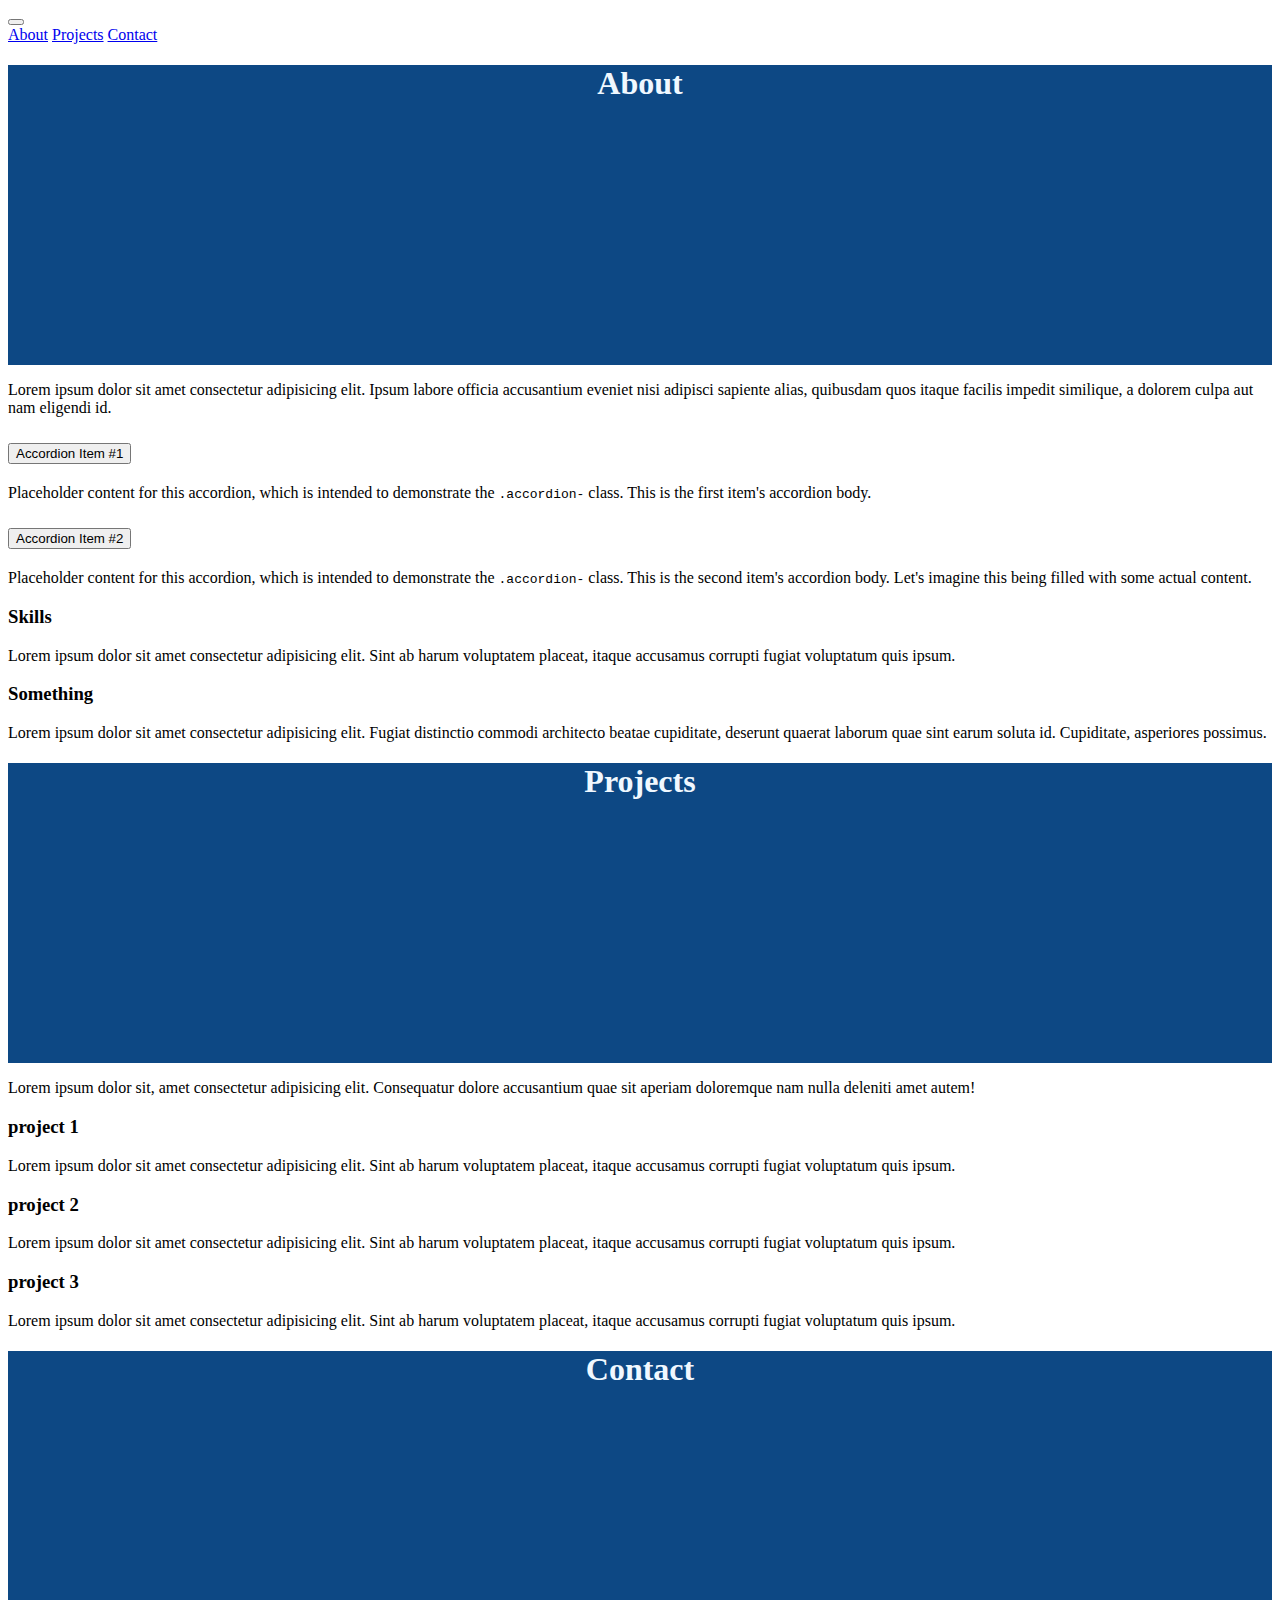
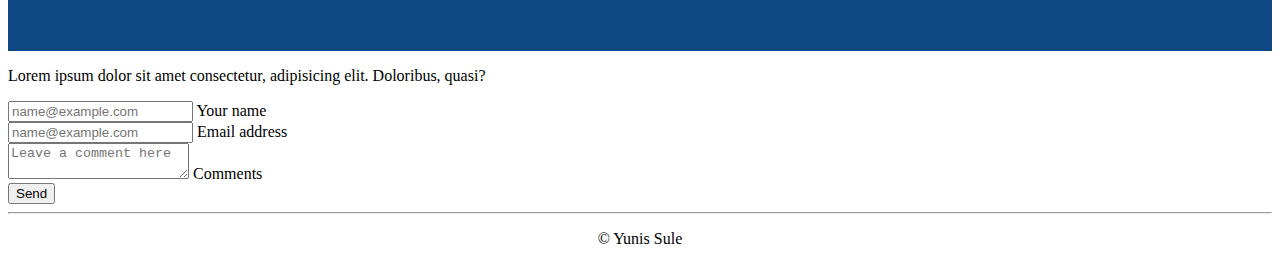
<file: pages/index.html>
<!DOCTYPE html>
<html lang="en">
  <head>
    <meta charset="UTF-8" />
    <meta http-equiv="X-UA-Compatible" content="IE=edge" />
    <meta name="viewport" content="width=device-width, initial-scale=1.0" />
    <!-- CSS -->
    <link rel="stylesheet" href="/styles/styles.css" />
    <!-- CSS -->

    <!-- Bootstrap CSS -->
    <link href="https://cdn.jsdelivr.net/npm/bootstrap@5.1.3/dist/css/bootstrap.min.css" rel="stylesheet" integrity="sha384-1BmE4kWBq78iYhFldvKuhfTAU6auU8tT94WrHftjDbrCEXSU1oBoqyl2QvZ6jIW3" crossorigin="anonymous" />
    <!-- Bootstrap CSS -->
    <title>Document</title>
  </head>
  <body>
    <!-- Navbar -->
    <nav class="navbar fixed-top navbar-expand-sm navbar-dark bg-dark">
      <div class="container">
        <button class="navbar-toggler" type="button" data-bs-toggle="collapse" data-bs-target="#navbarNavAltMarkup" aria-controls="navbarNavAltMarkup" aria-expanded="false" aria-label="Toggle navigation">
          <span class="navbar-toggler-icon"></span>
        </button>
        <div class="collapse navbar-collapse justify-content-center" id="navbarNavAltMarkup">
          <div class="navbar-nav">
            <a class="nav-link" href="#about">About</a>
            <a class="nav-link" href="#projects">Projects</a>
            <a class="nav-link" href="#contact">Contact</a>
          </div>
        </div>
      </div>
    </nav>
    <!-- Navbar -->

    <!-- Section 1 -->
    <section id="about" class="min-vh-100">
      <header class="page-header row align-items-center">
        <div class="container">
          <div class="row justify-content-center"><h1 class="col-2">About</h1></div>
        </div>
      </header>
      <!-- Content -->
      <div class="container mt-4">
        <div class="row justify-content-center">
          <div class="col-8">
            <p>Lorem ipsum dolor sit amet consectetur adipisicing elit. Ipsum labore officia accusantium eveniet nisi adipisci sapiente alias, quibusdam quos itaque facilis impedit similique, a dolorem culpa aut nam eligendi id.</p>
            <div class="accordion accordion" id="accordionExample">
              <div class="accordion-item shadow p-3">
                <h2 class="accordion-header" id="headingOne">
                  <button class="accordion-button collapsed" type="button" data-bs-toggle="collapse" data-bs-target="#collapseOne" aria-expanded="false" aria-controls="collapseOne">Accordion Item #1</button>
                </h2>
                <div id="collapseOne" class="accordion-collapse collapse" aria-labelledby="headingOne" data-bs-parent="#accordionExample">
                  <div class="accordion-body">Placeholder content for this accordion, which is intended to demonstrate the <code>.accordion-</code> class. This is the first item's accordion body.</div>
                </div>
              </div>
              <div class="accordion-item shadow p-3">
                <h2 class="accordion-header" id="headingTwo">
                  <button class="accordion-button collapsed" type="button" data-bs-toggle="collapse" data-bs-target="#collapseTwo" aria-expanded="false" aria-controls="collapseTwo">Accordion Item #2</button>
                </h2>
                <div id="collapseTwo" class="accordion-collapse collapse" aria-labelledby="headingTwo" data-bs-parent="#accordionExample">
                  <div class="accordion-body">Placeholder content for this accordion, which is intended to demonstrate the <code>.accordion-</code> class. This is the second item's accordion body. Let's imagine this being filled with some actual content.</div>
                </div>
              </div>
            </div>
          </div>
        </div>
        <div class="row justify-content-evenly mt-4 mb-4">
          <div class="col-4">
            <h3>Skills</h3>
            <p>Lorem ipsum dolor sit amet consectetur adipisicing elit. Sint ab harum voluptatem placeat, itaque accusamus corrupti fugiat voluptatum quis ipsum.</p>
          </div>
          <div class="col-4">
            <h3>Something</h3>
            <p>Lorem ipsum dolor sit amet consectetur adipisicing elit. Fugiat distinctio commodi architecto beatae cupiditate, deserunt quaerat laborum quae sint earum soluta id. Cupiditate, asperiores possimus.</p>
          </div>
        </div>
      </div>
      <!-- Content -->
    </section>
    <!-- Section  -->

    <!-- Section 2 -->
    <section id="projects" class="min-vh-100">
      <header class="page-header row align-items-center">
        <div class="container">
          <div class="row justify-content-center"><h1 class="col-2">Projects</h1></div>
        </div>
      </header>
      <!-- Content -->
      <div class="container mt-4 flex-grow-1">
        <div class="row justify-content-center">
          <div class="col-6"><p>Lorem ipsum dolor sit, amet consectetur adipisicing elit. Consequatur dolore accusantium quae sit aperiam doloremque nam nulla deleniti amet autem!</p></div>
        </div>
      </div>
      <div class="row justify-content-evenly mt-4 mb-4">
        <div class="col-2">
          <h3>project 1</h3>
          <p>Lorem ipsum dolor sit amet consectetur adipisicing elit. Sint ab harum voluptatem placeat, itaque accusamus corrupti fugiat voluptatum quis ipsum.</p>
        </div>
        <div class="col-2">
          <h3>project 2</h3>
          <p>Lorem ipsum dolor sit amet consectetur adipisicing elit. Sint ab harum voluptatem placeat, itaque accusamus corrupti fugiat voluptatum quis ipsum.</p>
        </div>
        <div class="col-2">
          <h3>project 3</h3>
          <p>Lorem ipsum dolor sit amet consectetur adipisicing elit. Sint ab harum voluptatem placeat, itaque accusamus corrupti fugiat voluptatum quis ipsum.</p>
        </div>
      </div>
      <!-- Content -->
    </section>
    <!-- Section 2 -->

    <!-- Section 3 -->
    <section id="contact" class="min-vh-100">
      <header class="page-header row align-items-center">
        <div class="container">
          <div class="row justify-content-center"><h1 class="col-2">Contact</h1></div>
        </div>
      </header>
      <!-- Content -->
      <div class="container mt-4 flex-grow-1">
        <div class="row justify-content-center">
          <div class="col-6"><p>Lorem ipsum dolor sit amet consectetur, adipisicing elit. Doloribus, quasi?</p></div>
        </div>
      </div>
      <div class="container col-6">
        <form>
          <div class="form-floating mb-3">
            <input type="text" class="form-control" id="floatingInput" placeholder="name@example.com" />
            <label for="floatingInput">Your name</label>
          </div>
          <div class="form-floating mb-3">
            <input type="email" class="form-control" id="floatingInput" placeholder="name@example.com" />
            <label for="floatingInput">Email address</label>
          </div>
          <div class="form-floating mb-3">
            <textarea class="form-control" placeholder="Leave a comment here" id="floatingTextarea"></textarea>
            <label for="floatingTextarea">Comments</label>
          </div>
          <div>
            <button type="button" class="btn btn-outline-primary">Send</button>
          </div>
        </form>
      </div>
      <!-- Content -->
    </section>
    <!-- Section 3 -->

    <!-- Footer -->
    <footer class="container">
      <hr />
      <div class="row justify-content-center"><p class="col-2" style="text-align: center">&copy; Yunis Sule</p></div>
    </footer>
    <!-- Footer -->

    <!-- Bootstrap Bundle with Popper -->
    <script src="https://cdn.jsdelivr.net/npm/bootstrap@5.1.3/dist/js/bootstrap.bundle.min.js" integrity="sha384-ka7Sk0Gln4gmtz2MlQnikT1wXgYsOg+OMhuP+IlRH9sENBO0LRn5q+8nbTov4+1p" crossorigin="anonymous"></script>
  </body>
</html>
</file>
<file: styles/SCSS/build.css>
body {
  background-image: url(/images/coding-gad6dcc31b_1920.jpg);
  background-attachment: fixed;
  background-size: cover;
}

nav a {
  text-decoration: none;
}
nav a .nav-icon {
  margin-right: 5px;
  margin-left: 5px;
}

.page-header {
  background-color: black;
  opacity: 0.7;
  height: 300px;
}
.page-header .heading {
  font-family: "Gruppo";
  text-align: center;
  padding-top: 3em;
  color: aliceblue;
}

#about {
  background-color: #212529;
  padding: 2.5rem 0 2.5em 0;
}
#about .summary {
  border: 2px solid #fb9713;
  background: none;
  padding: 1em;
  margin-top: 2em;
  margin-bottom: 2em;
  box-shadow: 3px 3px 7px 0px #000;
  color: #fff;
  border-radius: 5px;
  box-shadow: 3px 3px 7px 0px #000;
}
#about .skills {
  border: 2px solid #fb9713;
  background: none;
  padding: 1em;
  margin-top: 2em;
  margin-bottom: 2em;
  box-shadow: 3px 3px 7px 0px #000;
  color: #fff;
  border-radius: 5px;
}
#about .skills img {
  padding: 0.5em;
  height: 50px;
}
#about .skills .skill-container {
  display: flex;
  gap: 20px;
}
#about .work-history {
  border: 2px solid #fb9713;
  background: none;
  padding: 1em;
  margin-top: 2em;
  margin-bottom: 2em;
  box-shadow: 3px 3px 7px 0px #000;
  color: #fff;
  border-radius: 5px;
}
#about .work-history * {
  background: none;
  color: #fff;
}
#about .work-history .accordion-item:first-child {
  border-bottom: 1px solid rgba(248, 249, 250, 0.25);
}
#about .work-history .accordion-button:focus {
  box-shadow: none;
}
#about .work-history .accordion-button:hover {
  box-shadow: 0 0 0 1px #fb9713;
}
#about .work-history .accordion-button::after {
  background-image: url("data:image/svg+xml,%3csvg xmlns='http://www.w3.org/2000/svg' viewBox='0 0 16 16' fill='%23FFF'%3e%3cpath fill-rule='evenodd' d='M1.646 4.646a.5.5 0 0 1 .708 0L8 10.293l5.646-5.647a.5.5 0 0 1 .708.708l-6 6a.5.5 0 0 1-.708 0l-6-6a.5.5 0 0 1 0-.708z'/%3e%3c/svg%3e");
}
#about .work-history .accordion-button:not(.collapsed)::after {
  background-image: url("data:image/svg+xml,%3csvg xmlns='http://www.w3.org/2000/svg' viewBox='0 0 16 16' fill='%23fb9713'%3e%3cpath fill-rule='evenodd' d='M1.646 4.646a.5.5 0 0 1 .708 0L8 10.293l5.646-5.647a.5.5 0 0 1 .708.708l-6 6a.5.5 0 0 1-.708 0l-6-6a.5.5 0 0 1 0-.708z'/%3e%3c/svg%3e");
  transform: rotate(-180deg);
}

#projects {
  background-color: #212529;
  padding: 2.5rem 0 2.5em 0;
  margin: 0;
}
#projects h4 {
  color: #fff;
  text-align: center;
  margin-top: 1.5rem;
}
#projects .project-1 {
  width: 18rem;
  border: 2px solid #fb9713;
  background: none;
  padding: 1em;
  margin-top: 2em;
  margin-bottom: 2em;
  box-shadow: 3px 3px 7px 0px #000;
  color: #fff;
}
#projects .project-2 {
  width: 18rem;
  border: 2px solid #fb9713;
  background: none;
  padding: 1em;
  margin-top: 2em;
  margin-bottom: 2em;
  box-shadow: 3px 3px 7px 0px #000;
  color: #fff;
}
#projects .project-3 {
  width: 18rem;
  border: 2px solid #fb9713;
  background: none;
  padding: 1em;
  margin-top: 2em;
  margin-bottom: 2em;
  box-shadow: 3px 3px 7px 0px #000;
  color: #fff;
}
#projects .row {
  margin: 0;
}

*[class*=project-] > .img-container {
  overflow: hidden;
}
*[class*=project-] > .img-container img:hover {
  transition: 1s;
  opacity: 0.3;
  transform: scale(1.2);
  cursor: pointer;
}

.modal-content {
  display: contents !important;
}
.modal-content .modal-body {
  height: 100vh;
  background-color: rgba(0, 0, 0, 0.5);
}
.modal-content .modal-body .close {
  text-align: right;
}
.modal-content .modal-body .close svg {
  margin-top: 2em;
  margin-bottom: 2em;
}
.modal-content .modal-body .close svg:hover {
  fill: #ba0d0d;
}
.modal-content .modal-body .project-modal-carousel {
  margin: auto;
  background-color: #212529;
  border: 3px #212529 solid;
  border-radius: 5px;
}

#contact {
  background-color: #212529;
  padding: 2.5rem 0 2.5em 0;
}
#contact h4 {
  text-align: center;
  color: #fff;
  margin-top: 1.5rem;
}
#contact form {
  border: 2px solid #fb9713;
  background: none;
  padding: 1em;
  margin-top: 2em;
  margin-bottom: 2em;
  box-shadow: 3px 3px 7px 0px #000;
  color: #fff;
  border-radius: 5px;
}

footer {
  background-color: #f8f9fa;
  height: auto;
}
footer p {
  margin: 0;
  text-align: center;
  color: #000;
}

/*# sourceMappingURL=build.css.map */
</file>
<file: styles/styles.css>
.page-header {
  background-color: rgb(13, 72, 132);
  height: 300px;
}

h1 {
  color: aliceblue;
  text-align: center;
}
</file>
